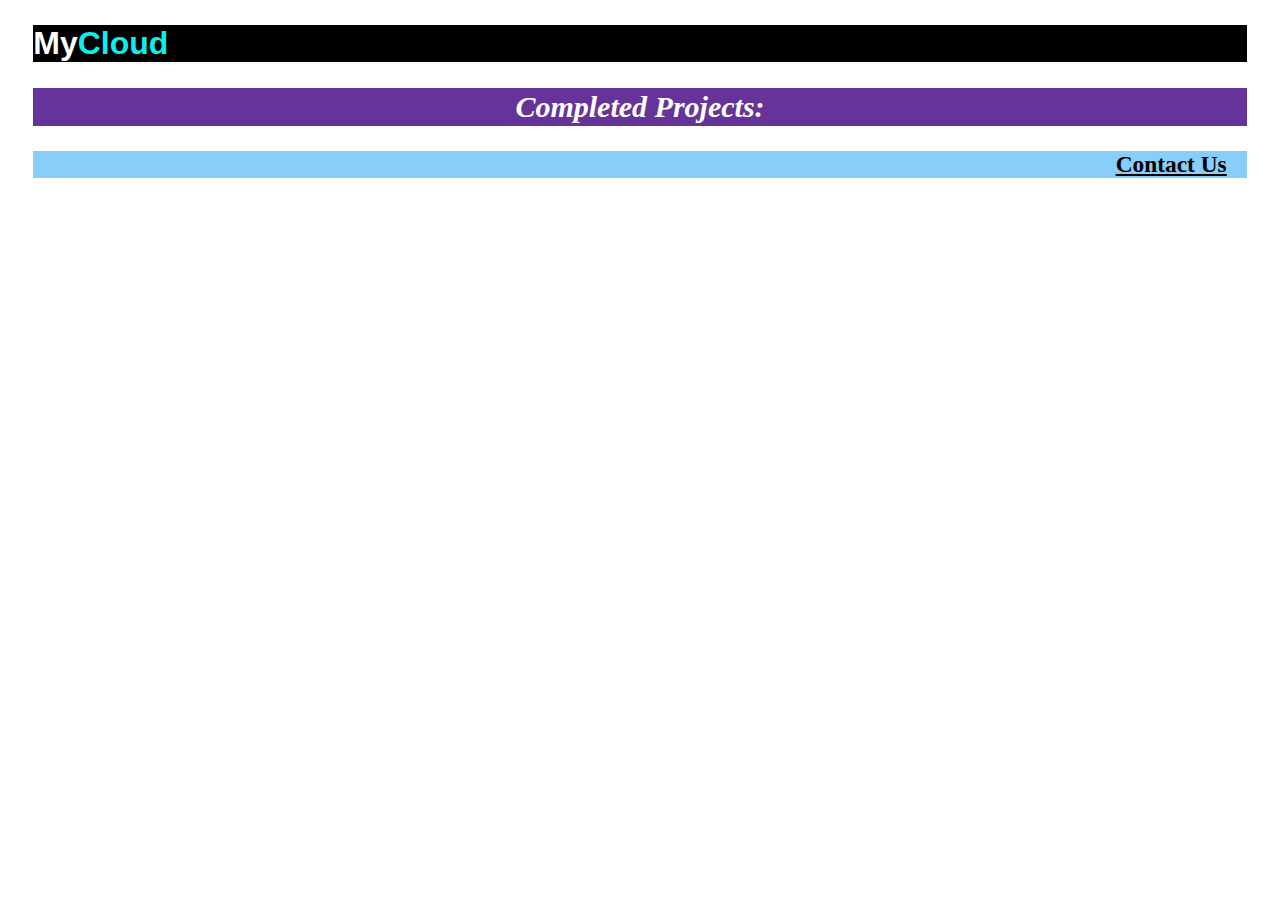
<file: Box Model/index.html>
<!DOCTYPE html>
<html lang="en">
<head>
    <meta charset="UTF-8">
    <meta name="viewport" content="width=device-width, initial-scale=1.0">
    <title>Ejemplo</title>
    <link rel="stylesheet" href="style.css">
</head>
<body>
    <div class="titulo1" >
        <h1 >My<span class="titulo2" >Cloud</span></h1>
    </div>
    <div class="titulo3" >
        <h2> Completed Projects: </h2>
    </div>   
    <div class="titulo4" >
            <h3> Contact Us </h3>
    </div> 
</body>
</html>
</file>
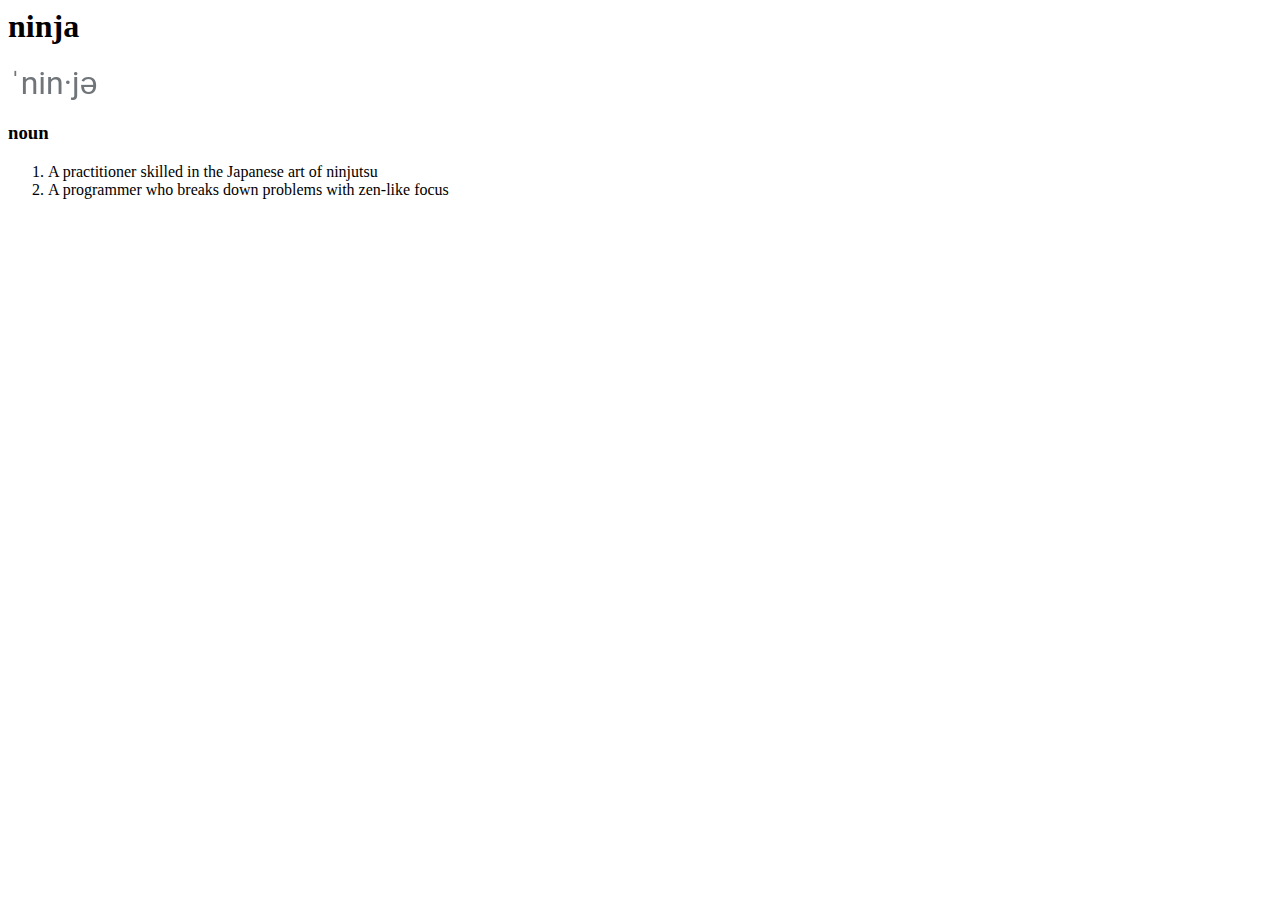
<file: Entrada diccionario/index.html>
<html>
    <head>
    <title> Entrada de diccionario</title>
    


</head>

<body>
    <h1>
        ninja
    </h1>
    <img src="pronunciation.png" alt="">
    <h3>
        noun
    </h3>
    <ol>
        <li>
            A practitioner skilled in the Japanese art of ninjutsu
            
        </li>
        <li>
            A programmer who breaks down problems with zen-like focus
        </li>
    </ol>

    
</body>






</html>
</file>
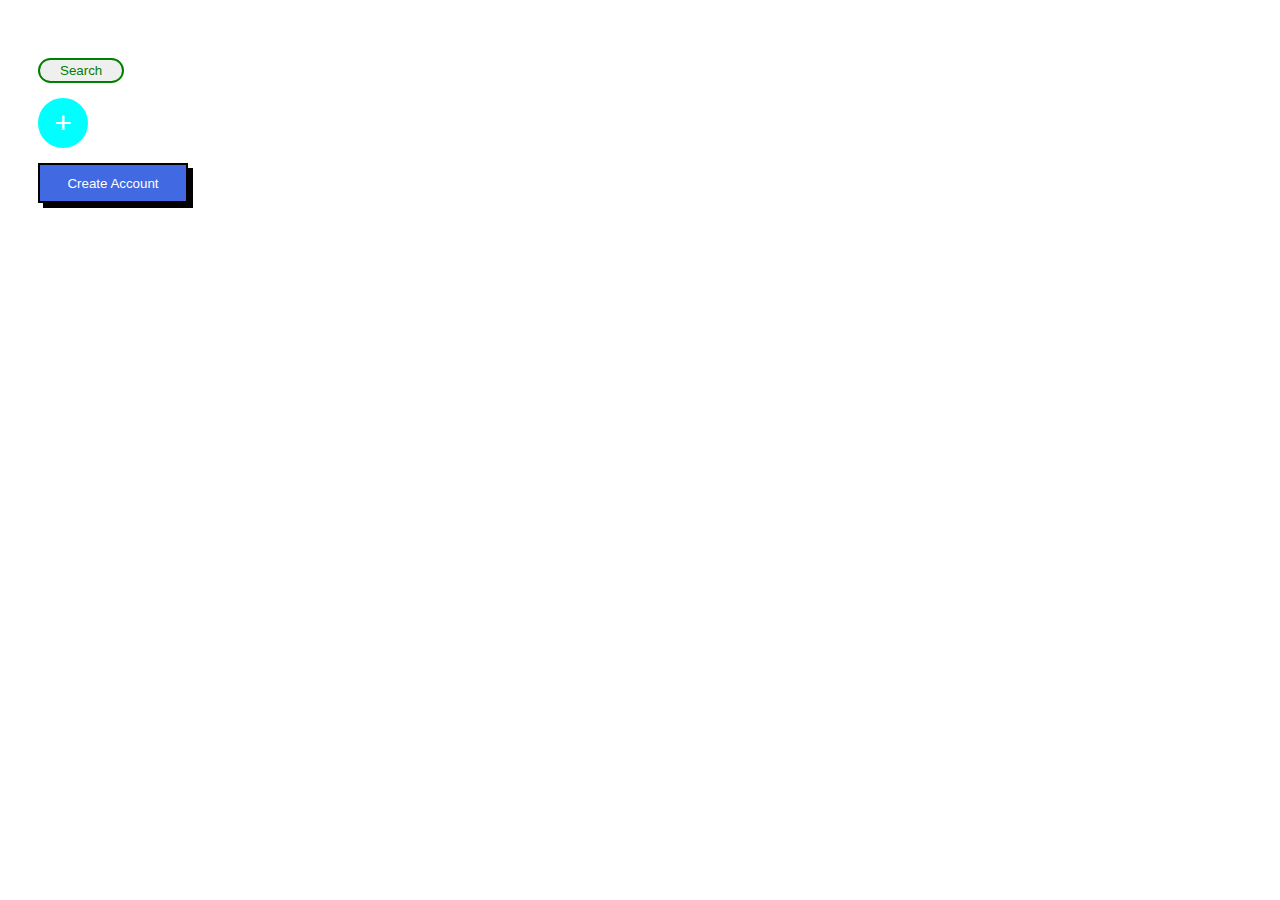
<file: Box Model/Button/index.html>
<!DOCTYPE html>
<html lang="es"> 

<head>
    <title>campo</title>
    <meta charset="UTF-8">
    <link rel="stylesheet" href="./styles.css">
</head>
<body>
    <div class="Campo">
        <button class="boton1">Search</button>
    </div>

    <div class="Campo"> 
        <button class="boton2">+</button>
    </div>

    <div class="Campo"> 
        <button class="boton3">Create Account</button>
    </div>

</body>
</html>
</file>
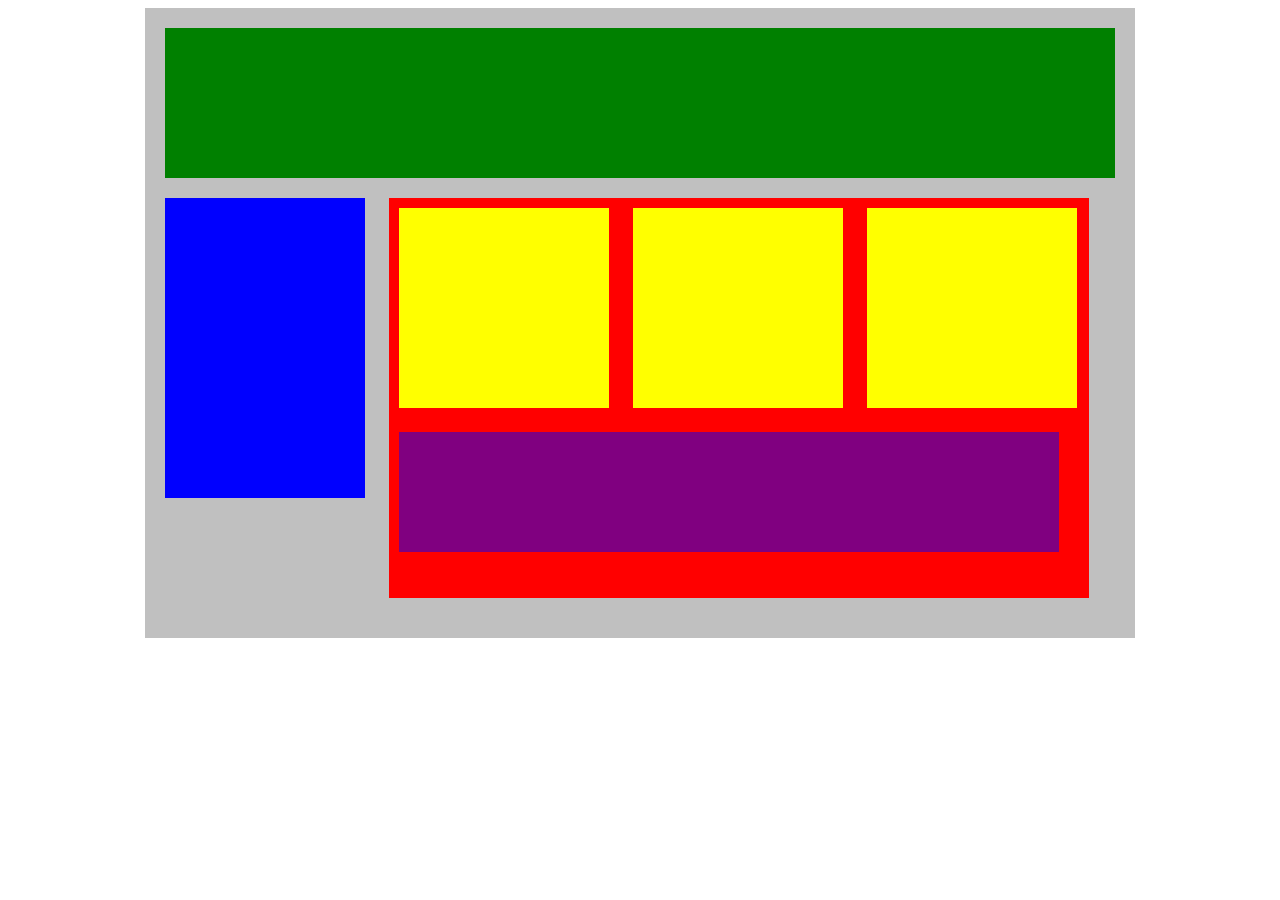
<file: Box Model/Trazando nuestros bloques/index.html>
<!DOCTYPE html>
<html lang="en">
<head>
    <title>Posición de práctica</title>
    <link rel="stylesheet" type="text/css" href="./styles.css">
</head>
<body>
    <div class="container">
        <div class="top-nav"></div>
        <div class="side-nav"></div>
        <div class="main">
            <div class="sub-content"></div>
            <div class="sub-content"></div>
            <div class="sub-content"></div>
            <div id="advertisement"></div>
        </div>
    </div>
</body>
</html>
</file>
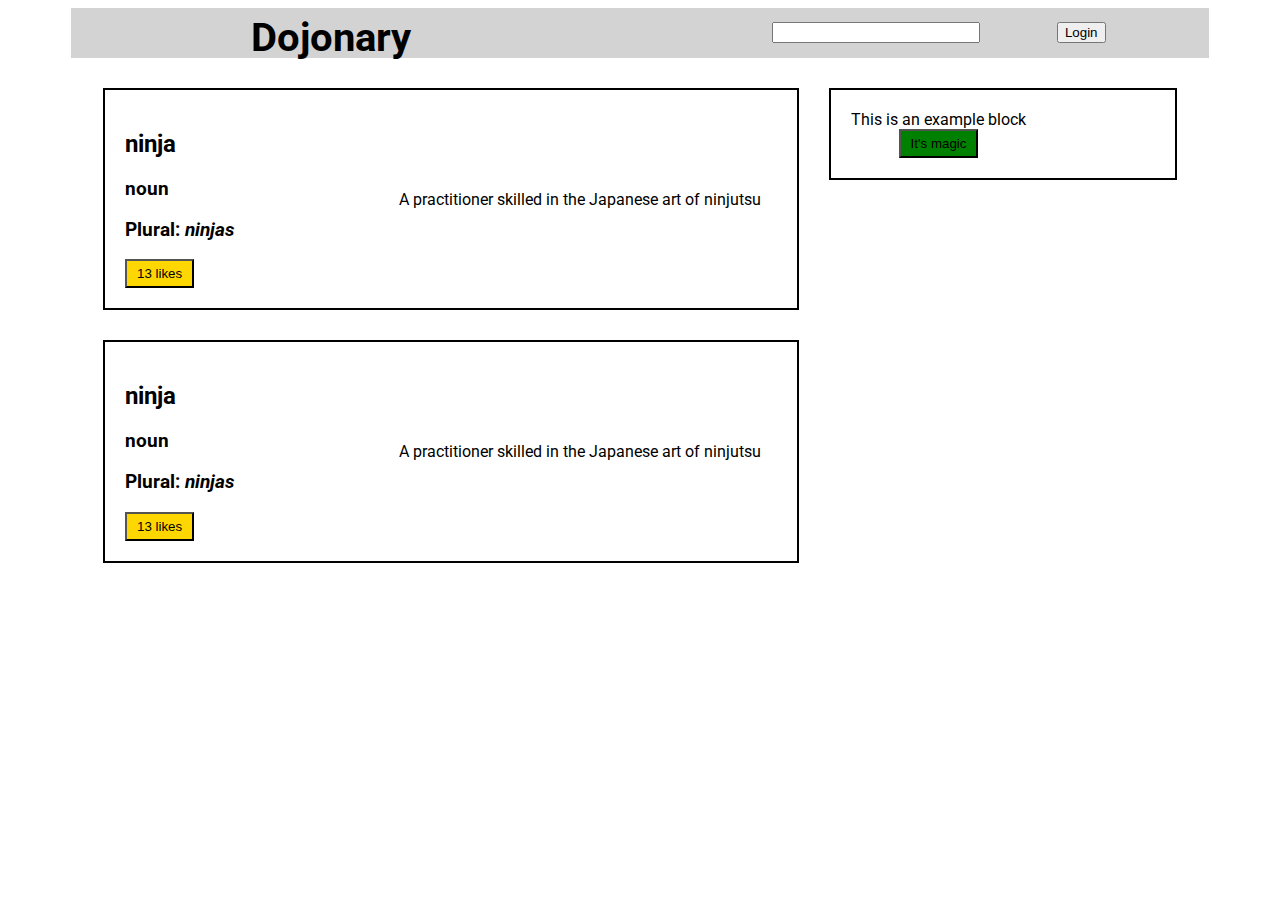
<file: Js/Evento onclick/index.html>
<!DOCTYPE html>
<html lang="en">

<head>
    <meta charset="UTF-8">
    <meta name="viewport" content="width=device-width, initial-scale=1.0">
    <link rel="stylesheet" href="./style.css">
    <script src="./index.js"></script>
    <link rel="preconnect" href="https://fonts.googleapis.com">
    <link rel="preconnect" href="https://fonts.gstatic.com" crossorigin>
    <link rel="stylesheet"
        href="https://fonts.googleapis.com/css2?family=Exo+2:ital,wght@1,400;1,500&family=Roboto:ital,wght@1,300&display=swap">
    <title> Dojonary </title>
</head>

<body>
    <nav>
        <div title="title">
            <div class="flex-container">
                <h1 class="nav-title"> Dojonary </h1>
                <div class="nav-links">
                    <div><input id="busqueda" type="text"></div>
                    <div>
                        <button id="loginbtn" class="btn" onclick="logout()">Login</button>
                    </div>
                </div>
            </div>
        </div>
    </nav>

    <div class="main">
        <div class="container-col2">
            <div class="containerBorder">
                <div class="concepts">
                    <h2>ninja</h2>
                    <h3>noun</h3>
                    <h3>Plural: <em>ninjas</em></h3>
                    <div>
                        <button class="like-button" onclick="alert('Ninja was liked')">
                            13 likes
                        </button>
                    </div>
                </div>
                <div class="description">
                    A practitioner skilled in the Japanese art of ninjutsu
                </div>
            </div>

            <div class="col3">
                <div class="containerBorder">
                    <div class="concepts">
                        <h2>ninja</h2>
                        <h3>noun</h3>
                        <h3>Plural: <em>ninjas</em></h3>
                        <div>
                            <button class="like-button" onclick="alert('Ninja was liked')">
                                13 likes
                            </button>
                        </div>
                    </div>
                    <div class="description">
                        A practitioner skilled in the Japanese art of ninjutsu
                    </div>
                </div>
            </div>


        </div>
        <div class="container-col1">
            <div class="containerBorder">
                <div class="description2">
                    This is an example block
                    <div>
                        <button id="desaparecer" onclick="magic()" class="green-button">
                            It's magic
                        </button>
                    </div>
                </div>
            </div>

        </div>
    </div>

</body>
</file>
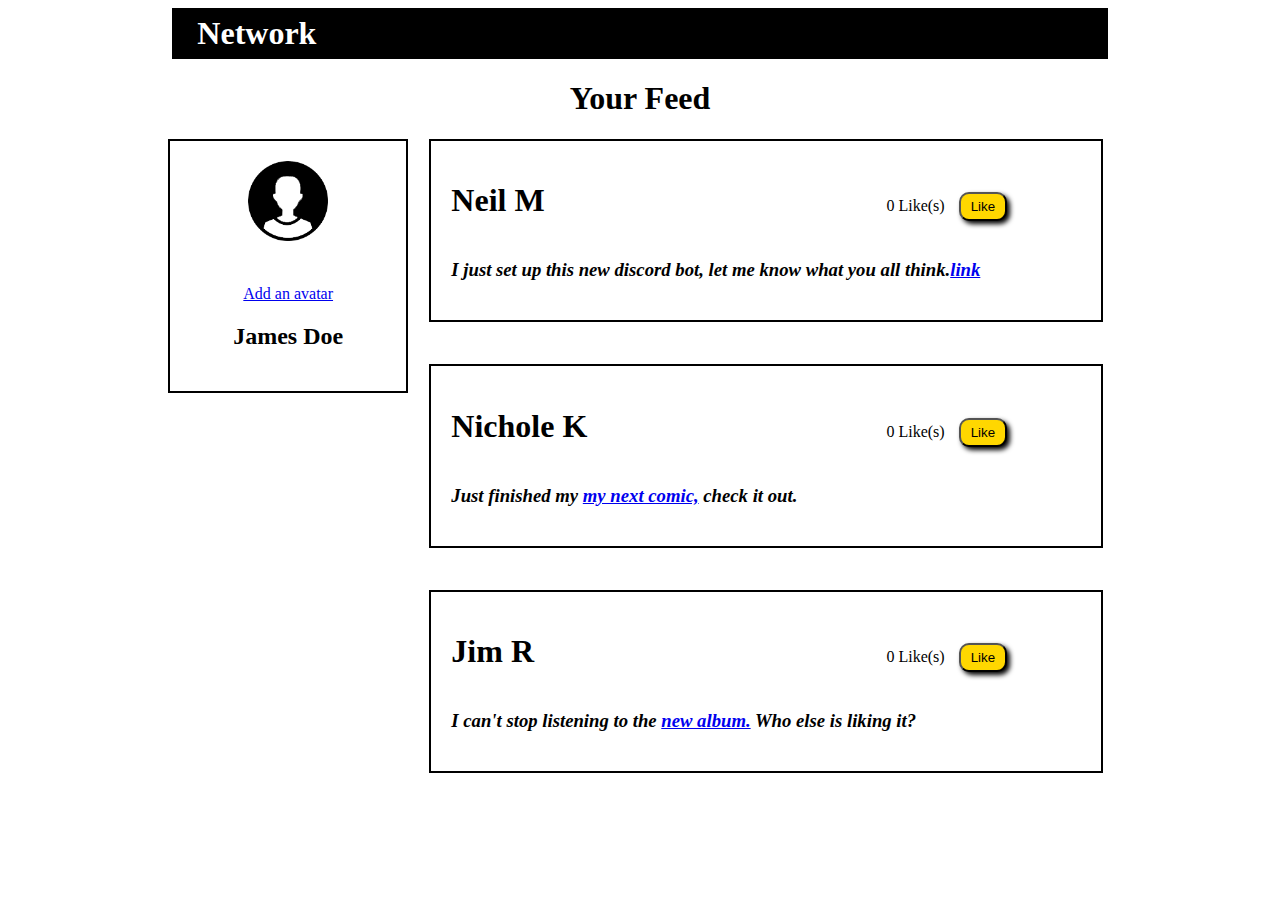
<file: Js/Me gusta - Parte 2/index.html>
<!DOCTYPE html>
<html lang="es">
<head>
    <meta charset="UTF-8">
    <meta name="viewport" content="width=device-width, initial-scale=1.0">
    <link rel="stylesheet" href="./style.css">
    <script src="./index.js"></script>
    <link rel="preconnect" href="https://fonts.googleapis.com">
    <link rel="preconnect" href="https://fonts.gstatic.com" crossorigin>
    <link href="https://fonts.googleapis.com/css2?family=Exo+2:ital,wght@1,400;1,500&family=Inter&family=Roboto:ital,wght@1,300&display=swap" rel="stylesheet">
    <title>Me gusta</title>
</head>
<body>
    <div class="nav">
        <h1>Network</h1>
    </div>
    <div class="TitleFeed"><h1>Your Feed</h1></div>

    <div class="main">
        <div class="col1">
            <div class="profile">
            <img class="photo" src="./img/mujer_profile.png" alt="">
            <div>
                <a href="#">Add an avatar</a>
            <h2>James Doe</h2>
            </div>
                
            </div>
            

        </div>

        <div class="col2">
            <div class="someUser">
                <div class="flex-container">
                    <h1 class="title">Neil M</h1>
                        <div class="btnlbl">
                            <label id="likeslbl0"> 0 Like(s) </label>
                        <button class="btn" onclick="like(0)">Like</button>
                        </div>
                </div>
                <div class = "text"><h3>I just set up this new discord bot, let me know what you all think.<a href="#">link</a></h3></div>
            </div>
            <div class="someUser">
                <div class="flex-container">
                    <h1 class="title">Nichole K</h1>
                        <div class="btnlbl">
                            <label id="likeslbl1"> 0 Like(s) </label>
                        <button class="btn" onclick="like(1)">Like</button>
                        </div>
                </div>
                <div class = "text"><h3>Just finished my <a href="#">my next comic,</a> check it out.</h3></div>
            </div>
            <div class="someUser">
                <div class="flex-container">
                    <h1 class="title">Jim R</h1>
                        <div class="btnlbl">
                            <label id="likeslbl2"> 0 Like(s) </label>
                        <button class="btn" onclick="like(2)">Like</button>
                        </div>
                </div>
                <div class = "text"><h3>I can't stop listening to the <a href="#">new album.</a> Who else is liking it?</h3></div>
            </div>

        </div>
    </div>
</body>
</file>
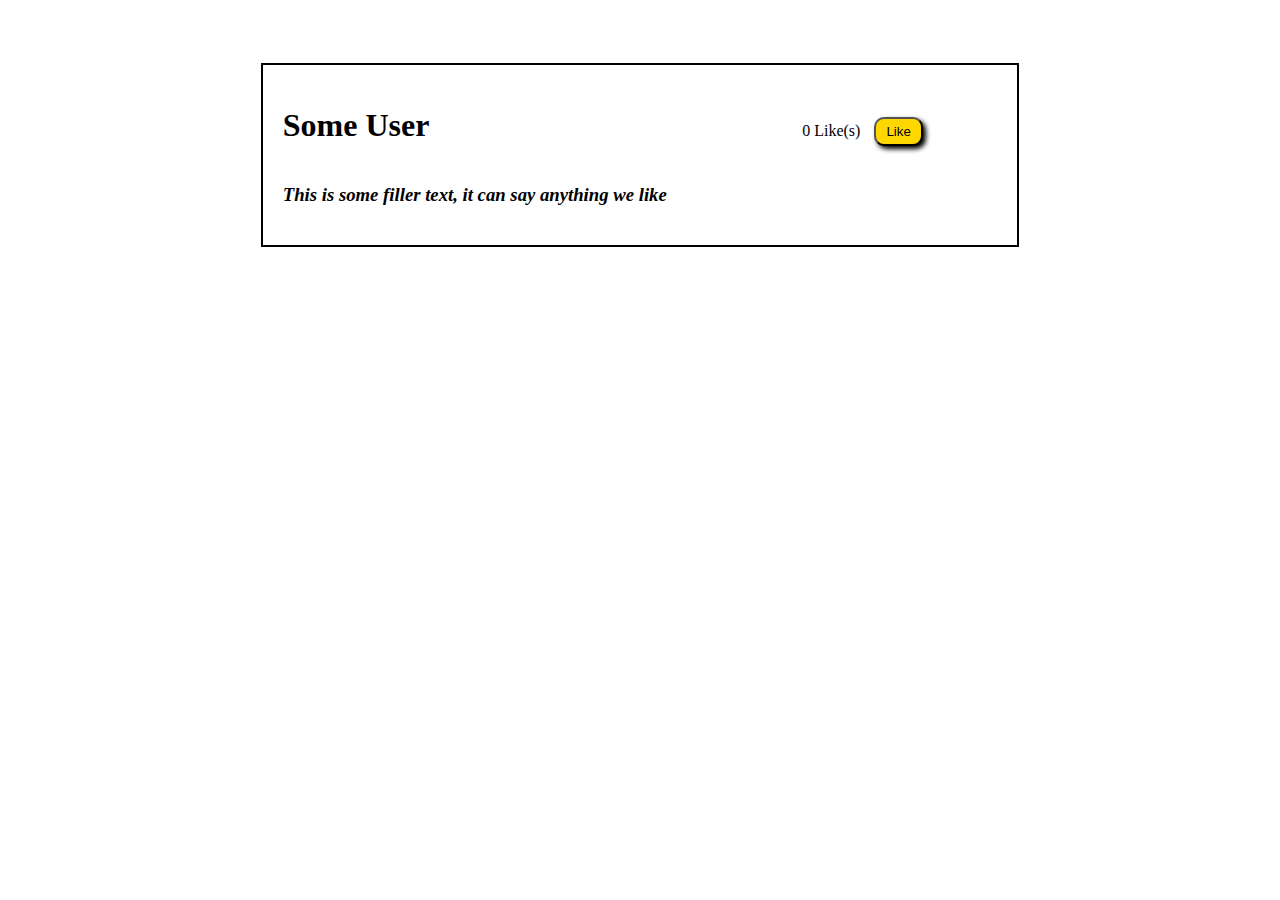
<file: Js/Me gusta/index.html>
<!DOCTYPE html>
<html lang="es">
<head>
    <meta charset="UTF-8">
    <meta name="viewport" content="width=device-width, initial-scale=1.0">
    <link rel="stylesheet" href="./style.css">
    <script src="./index.js"></script>
    <link rel="preconnect" href="https://fonts.googleapis.com">
    <link rel="preconnect" href="https://fonts.gstatic.com" crossorigin>
    <link href="https://fonts.googleapis.com/css2?family=Exo+2:ital,wght@1,400;1,500&family=Inter&family=Roboto:ital,wght@1,300&display=swap" rel="stylesheet">
    <title>Me gusta</title>
</head>
<body>
    <div class="someUser">
        <div class="flex-container">
            <h1 class="title">Some User</h1>
            
            
                <div class="btnlbl">
                    <label id="likeslbl"> 0 Like(s) </label>
                <button id="likebtn" class="btn" onclick="like()">Like</button>
                </div>
                
                
            
        </div>
        <div class = "text"><h3>This is some filler text, it can say anything we like</h3></div>
    </div>
</body>
</file>
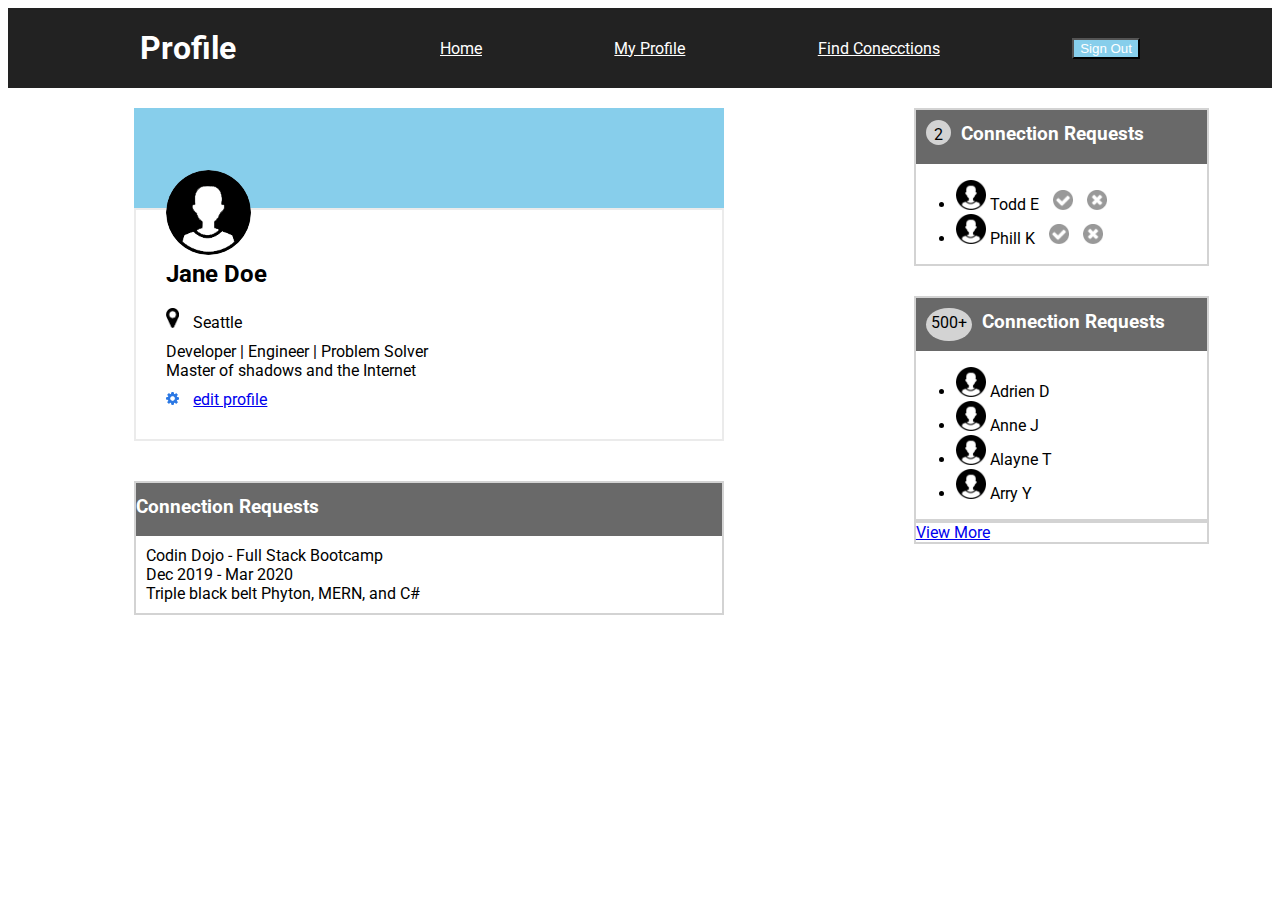
<file: Position/Página de perfil/index.html>
<!DOCTYPE html>
<html lang="en">

<head>
    <meta charset="UTF-8">
    <meta name="viewport" content="width=device-width, initial-scale=1.0">
    <link rel="stylesheet" href="./style.css">

    <link rel="preconnect" href="https://fonts.googleapis.com">
    <link rel="preconnect" href="https://fonts.gstatic.com" crossorigin>
    <link href="https://fonts.googleapis.com/css2?family=Roboto&display=swap" rel="stylesheet">
    <title>Tarjeta de usuario </title>
</head>
<body>
    <div class="nav">
        <div class="flex-container">
            <div class="flex-container">
                <h1 class="nav-title"> Profile </h1>
                <ul class="nav-links">
                    <li><a href="#">Home</a></li>
                    <li><a href="#" class="active">My Profile</a></li>
                    <li><a href="#">Find Conecctions</a></li>
                    <li><button class="btn">Sign Out</button></li>
                </ul>
            </div>
        </div>
    </div>

    <div class="contenedor">
        <div class="main">
            <div class="tarjeta">
                <div class="encabezado">
                    <img class="usuario" src="./images/mujer_profile.png" alt="imagen predeterminada de usuario">
                </div>
                <div class="cuerpo">
                    <h2>Jane Doe</h2>
                    <div class="ubicacion">
                        <img class="iconos" src="./icons/map-marker.png" alt="Imagen de ubicacion">
                        <span class="ciudad"> Seattle </span>
                    </div>
                    <div> Developer | Engineer | Problem Solver </div>
                    <div> Master of shadows and the Internet </div>
                    <div class="edicion">
                        <img class="iconos" src="./icons/gear.png" alt="Imagen de edicion">
                        <a href="#"> edit profile </a>
                    </div>
                </div>
            </div>
            <div class="description">
                <div class="contenedor3">
                    <div class="nombre titulo">
                        <h3 class="subtitle">Connection Requests</h3>
                    </div>
                    <div class="text1">
                        <div> Codin Dojo - Full Stack Bootcamp</div>
                        <div> Dec 2019 - Mar 2020 </div>
                        <div> Triple black belt Phyton, MERN, and C#</div>
                    </div>
                </div>
            </div>
        </div>

        <div class="solicitudes">
            <div class="contenedor2 ">
                <div class="nombre titulo">
                    <span id="connectionsRequestNumber" class="badge">2</span>
                    <h3 class="subtitle">Connection Requests</h3>
                </div>
                <ul class="card-item">
                    <li class="card-list-item">
                        <span>
                            <img src="./images/mujer_profile.png" alt="Phill K" class="avatar-s">
                            Todd E
                        </span>
                        <span class="contentIcons">
                            <img class="logo" src="./icons/accept-circle.png" alt="accept">
                            <img class="logo" src="./icons/close-circle.png" alt="close">
                        </span>
                    </li>
                    <li class="card-list-item">
                        <span>
                            <img src="./images/mujer_profile.png" alt="Phill K" class="avatar-s">
                            Phill K
                        </span>
                        <span class="contentIcons">
                            <img class="logo" src="./icons/accept-circle.png" alt="accept">
                            <img class="logo" src="./icons/close-circle.png" alt="close">
                        </span>
                    </li>
                </ul>
            </div>

            <div class="contenedor4 ">
                <div class="nombre titulo">
                    <span class="badge">500+</span>
                    <h3 class="subtitle">Connection Requests</h3>
                </div>
                <ul class="card-item">
                    <li class="card-list-item">
                        <span>
                            <img src="./images/mujer_profile.png" alt="Phill K" class="avatar-s">
                            Adrien D
                        </span>
                    </li>
                    <li class="card-list-item">
                        <span>
                            <img src="./images/mujer_profile.png" alt="Phill K" class="avatar-s">
                            Anne J
                        </span>
                    </li>
                    <li class="card-list-item">
                        <span>
                            <img src="./images/mujer_profile.png" alt="Phill K" class="avatar-s">
                            Alayne T
                        </span>
                    </li>
                    <li class="card-list-item">
                        <span>
                            <img src="./images/mujer_profile.png" alt="Phill K" class="avatar-s">
                            Arry Y
                        </span>
                    </li>
                </ul>

            </div>

            <div class="contenedor2 ">
                <a href="#"> View More </a>
            </div>

        </div>
    </div>
</body>
</html>
</file>
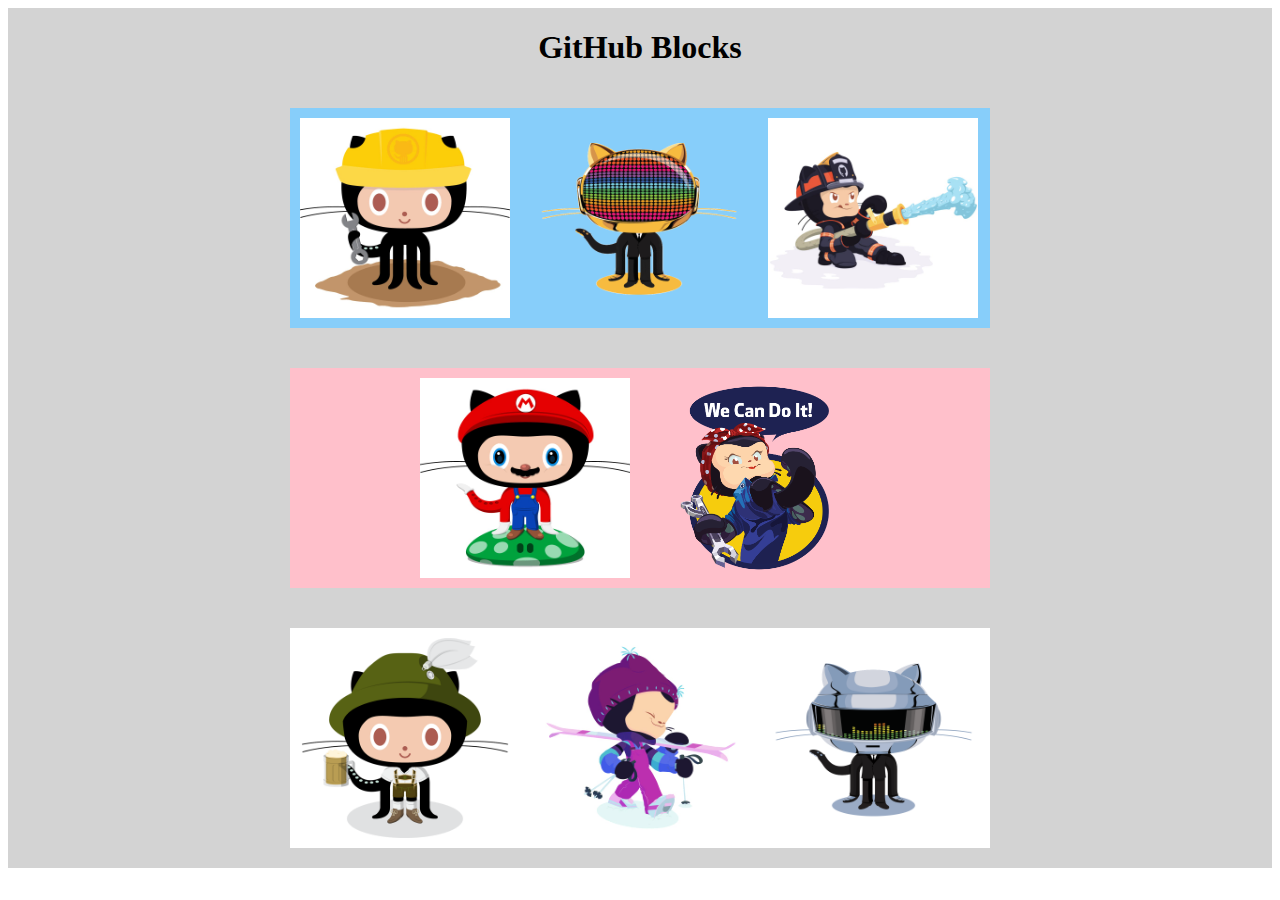
<file: Box Model/Display Property/Bloques de GitHub/index.html>
<!DOCTYPE html>
<html lang="es"> 

<head>
    <title>campo</title>
    <meta charset="UTF-8">
    <link rel="stylesheet" href="./style.css">
</head>
<body>
    <div id="container">
        <div class="title">
            <h1 >
                GitHub Blocks

            </h1>

        </div>
        <div class="main1">

            <div class="sub-content">
                <img src="img/constructocat2.jpg" alt="Gato constructor" >
            </div>
            <div class="sub-content">
                <img src="img/daftpunktocat-guy.gif" alt="" >
            </div>
            <div class="sub-content">
                <img src="img/Sentrytocat_octodex.jpg" alt="" >
            </div>
        </div>

        <div class="main2">
            <div class="sub-content">
                <img src="img/plumber.jpg" alt="" srcset="">
            </div>
            <div class="sub-content">
                <img src="img/mona-the-rivetertocat.png" alt="" >
            </div>
        </div>

        <div class="main3">
            <div class="sub-content">
                <img src="img/oktobercat.png" alt="Gato St Patrick" >
            </div>
            <div class="sub-content">
                <img src="img/snowtocat_final.jpg" alt="">
            </div>
            <div class="sub-content">
                <img src="img/daftpunktocat-thomas.gif" alt="">
            </div>
        </div>
    
    </div>

 







   







</body>
</file>
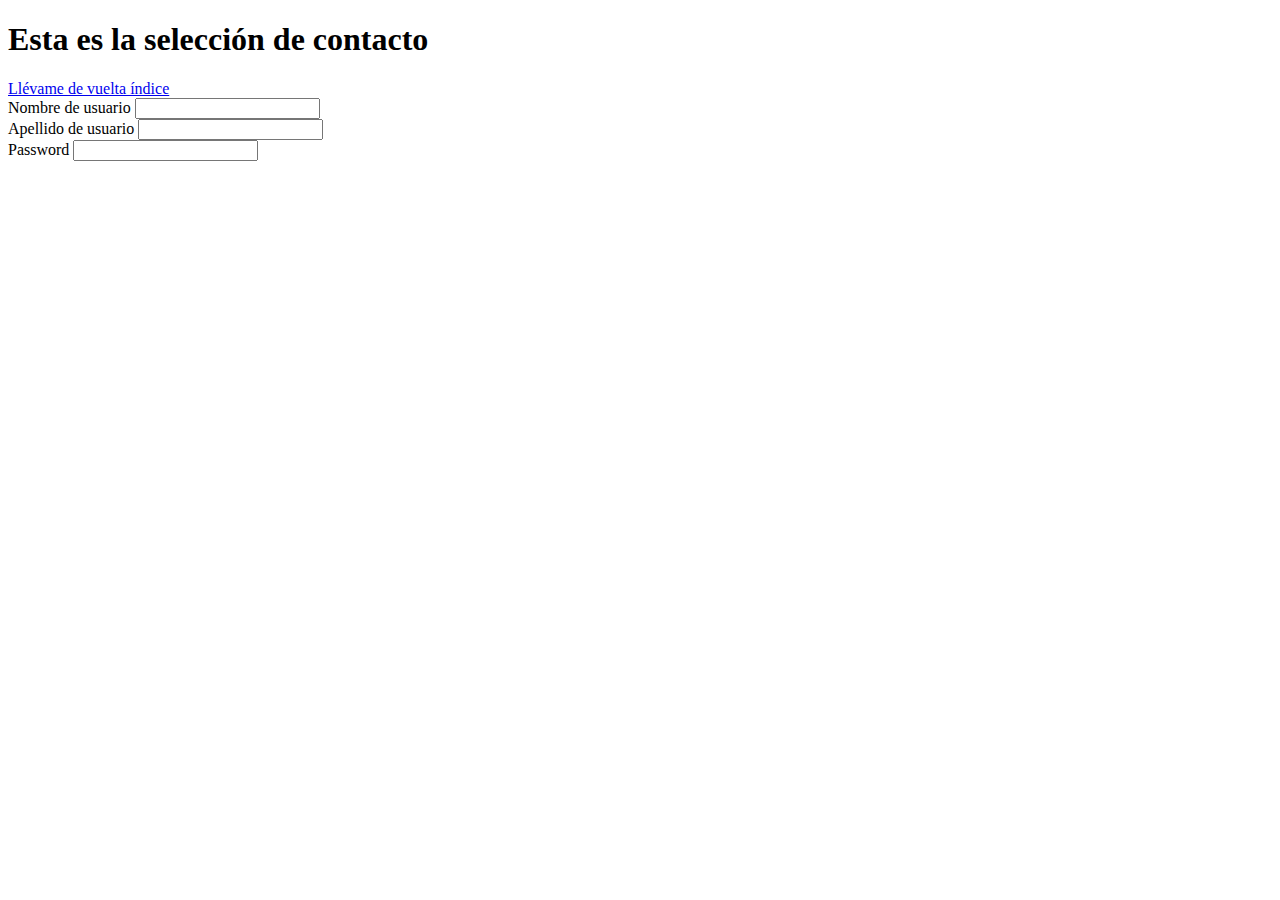
<file: Formularios/contacto.html>
<!DOCTYPE html>
<html lang="ES"> 

    <head>
        <title> Contacto </title>
        <meta charset="UTF-8">

</head>
<body>
    <H1> Esta es la selección de contacto</H1>
    <a href="./../contacto.html"> Llévame de vuelta índice </a>
    <form>
        <div> 
            <label for="nombreUsuario"> Nombre de usuario</label>
            <input type="text" name="nombreUsuario" id="nombreUsuario" >
        </div>
        <div>
            <label for="apellidoUsuario"> Apellido de usuario</label>
            <input type="text" name="apellidoUsuario" id="apellidoUsuario" >
        </div>
        <div>
            <label for="password"> Password </label>
            <input type="password" name="password" id="password" >
        </div>

    </form>



</body>

</html>
</file>
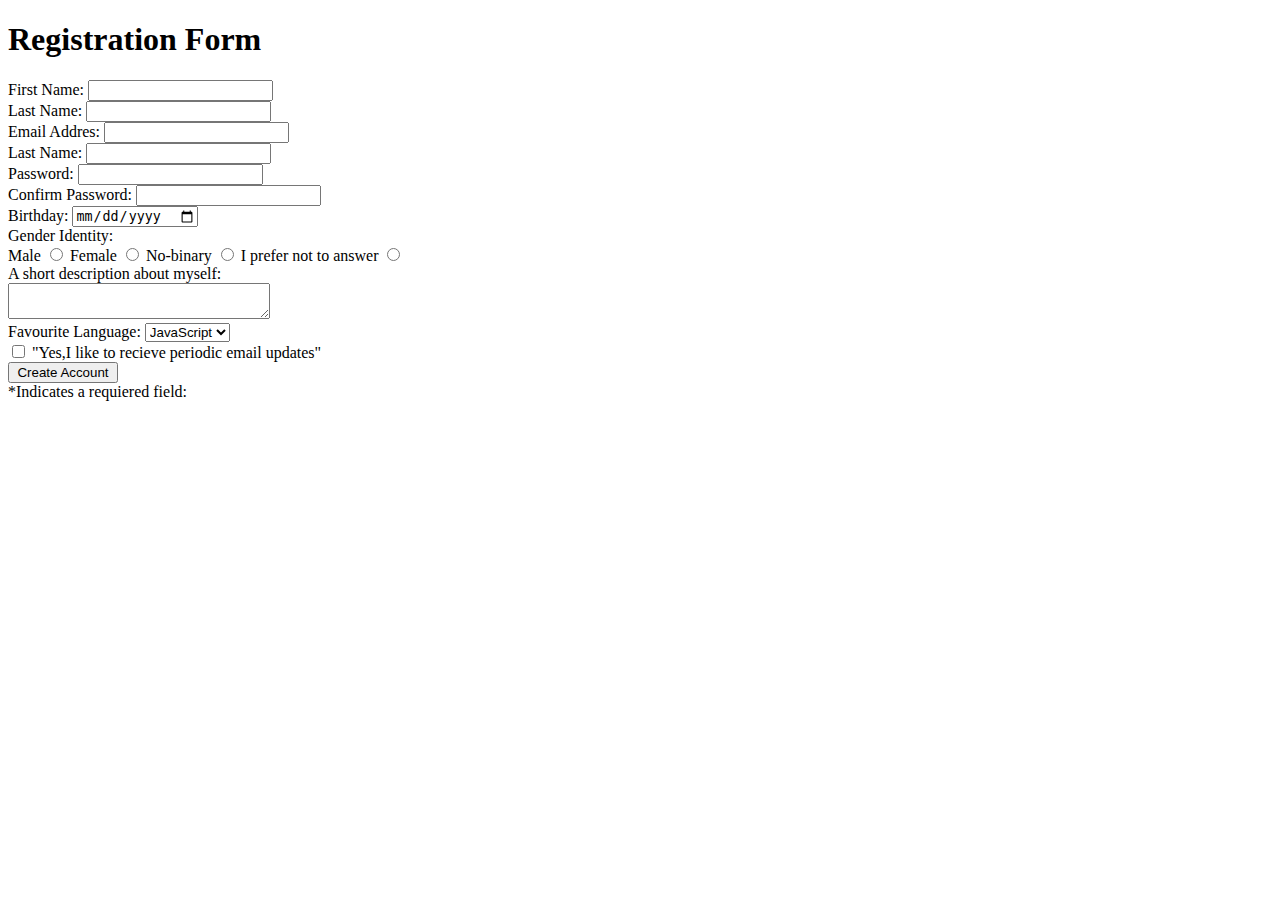
<file: Formularios/Formulario de registro.html>
<!DOCTYPE html>
<html lang="ES"> 

    <head>
        <title> Contacto </title>
        <meta charset="UTF-8">

</head>
<body>
        <H1> Registration Form</H1>
        <form>
        <div> 
            <label for="FirstName:"> First Name:</label>
            <input type="text" name="FirstName:" id="FirstName:" >
        </div>
        <div>
            <label for="LastName:"> Last Name:</label>
            <input type="text" name="LastName:" id="LastName:" >
        </div>
        <div>
            <label for="MailAdress:"> Email Addres:</label>
            <input type="text" name="MailAdress:" id="MailAdress:" >
        <div>
        </div>
            <label for="LastName:"> Last Name:</label>
            <input type="text" name="LastName:" id="LastName:" >
        </div>
        <div>
             <label for="Password"> Password: </label>
            <input type="password" name="password" id="password" >
        </div>
        <div>
            <label for="ConfirmPassword"> Confirm Password: </label>
            <input type="ConfirmPassword" name="ConfirmPassword" id="ConfirmPassword" >
        </div>
        <div>
            <label for="Birth_day"> Birthday: </label>
            <input type="date" name="Birthday" id="fecha_nacimiento" >
        </div>
        <div>
            <label for="text"> Gender Identity: </label>
       </div>
        <div>
            <label for="male"> Male </label>
            <input name="male" type="radio" id="gener" >
            <label for="female"> Female </label>
            <input name="female" type="radio" id="gener" >
            <label for="NoBinary"> No-binary </label>
            <input name="NoBinary" type="radio"  id="NoBinary" >
            <label for="NoAnswer"> I prefer not to answer </label>
            <input name="NoBinary" type="radio" id="NoAnswer" >
        </div>
        <div>
            <label for="text"> A short description about myself: </label>
        <div>
            <textarea name="" cols="30" rows="0"></textarea>
        </div>
        <div>
            <LAbel FOR="Language"> Favourite Language: </LAbel>
            <select name="Language" id="Language">
                <option value="JavaScript"> JavaScript </option>
                <option value="CSharp"> CSharp </option>
                <option value="Python"> Python </option>
            </select>
        </div>
        <div>
            <input type="checkbox">
            <label for="text"> "Yes,I like to recieve periodic email updates" </label>
        </div>
            <div class="campo">
                <input type="submit" value="Create Account" style="width: 110px;"> 
        </div>
        <div>
            <label for="text"> *Indicates a requiered field: </label>
       </div>

       
        
        


    </form>



</body>

</html>
</file>
<file: Box Model/style.css>
body {
}
h1, span
    {
        
        color: white;
        display: inline-block;
        margin:0px;
    }   

h2
    {
        
        color: white;
        display: inline-block;
        margin: 2px;
    }   
div{
    margin: 2%;
}
.titulo1{
    font-family: 'Trebuchet MS', 'Lucida Sans Unicode', 'Lucida Console', 'Lucida Sans', Arial, sans-serif;
    font-weight: bold ;
    background-color:black;

}
.titulo2{
    color: rgb(14, 238, 234);

}
.titulo3
{ 
    font-family: cursi;
    background-color: #663399;
    text-align: center;
    font-style: italic;
    font-size: 20px;
}

.titulo4
{ 
    font-family: Cambria, Cochin, Georgia, Times, 'Times New Roman', serif;
    background-color: #87CEFA;
    text-align: right;
    padding-right: 20px;
    text-decoration: underline;
    font-style: normal;
    font-size: 20px;

}
</file>
<file: Box Model/Button/styles.css>
.boton1 {
    border-radius: 20px;
    padding: 3px 20px;
    border: 1px #20B2AA;

    border: 2px solid green;
    color: green;
    margin-top: 50px;
    margin-left: 30px;
}

.boton1:hover {
  background-color: gray;
}
.boton2 {
  border-radius: 50%;
  width: 50px;
  height: 50px;
  margin: 15px 30px;
  
  background-color: aqua;
  color:white;
  border: 2px solid aqua;
  font-size: 30px;
  text-align: center;
  
}

.boton2:hover {
  background-color: #0056b3 ;

}

.boton3 {
  background-color: #4169E1 ;
  color: white;
  padding: 3px 20px;
  width: 150px;
  height: 40px;

  border: 2px solid black;
  margin-left: 30px;

}
.boton3 {
box-shadow: 5px 5px 0px rgba(0,0, 0, 5);

}
.boton3:hover {
  background-color: gray;
}
</file>
<file: Box Model/Trazando nuestros bloques/styles.css>
.container{
    width: 950px;
    background-color: silver;
    margin: 0px auto;
    padding: 20px;
}
.top-nav {
    height: 150px;
    background-color: green;
}
.side-nav {
    height: 300px;
    width: 200px;
    background-color: blue;
    display: inline-block;
    margin: 20px 0px;
    
}
.main {
    height: 400px;
    width: 700px;
    background-color: red;
    display: inline-block;
    vertical-align: top;
    margin: 20px 20px;
}
.sub-content {
    height: 200px;
    width: 210px;
    background-color: yellow;
    display: inline-block;
    margin: 10px 10px;
}
#advertisement {
    height: 120px;
    width: 660px;
    background-color: purple;
    margin: 10px;
}
</file>
<file: Js/Evento onclick/style.css>
body{
    font-family: 'Exo 2', sans-serif;
    font-family: 'Roboto', sans-serif;
}
.nav{
    display: flex;
    background-color: #D3D3D3;
    align-items: center;
    
}

.nav-title
{
    margin-top: 6px;
}

.flex-container{
    display: flex;
    justify-content:space-around;
    background-color: #D3D3D3;
    margin-left: 5%;
    margin-right: 5%;
    font-size: 20px;
    height: 50px;
    
    
    
}
.nav-links{
    display: flex;
    list-style-type: none;
    justify-content: space-around;
    margin-top: 10px;
    gap: 30%;

}

#busqueda{
    width: 50%;
    min-width: 200px;
    max-width: 500px;
}


.main{
    display: flex;

}   
.container-col2{
    flex: 2;
    height: 20px;
    margin: 30px 20px 10px 95px;
}
.containerBorder
{
    border: 2px solid black;
    display: flex;
    flex-wrap: wrap;
    align-items: center;

}
.container-col1{
    flex: 1;
    height: 20px;
    margin: 30px 95px 10px 10px;
}

.col3{
    margin-top: 30px;
}


.like-button
{
    background-color: #FFD700;
    padding: 5px 10px;
}
.concepts{
    flex:1;
    padding: 20px;
}
.description{
    text-align:center;
    flex:2;
    
}
.description2{
    text-align:center;
    padding: 20px;
    
}

.green-button{
    background-color: green;
    padding: 5px 10px;
    
}
</file>
<file: Js/Me gusta - Parte 2/style.css>
.body{
    font-family: 'Exo 2', sans-serif;
    font-family: 'Inter', sans-serif;
    font-family: 'Roboto', sans-serif;
}
.nav{
    background-color: black;
    color: white;
    padding: 2px 20px;
    margin: 0 13%;
}
.nav h1{
    margin: 5px;
}
.main{
    display: flex;
}
.col1{
    flex:1;
}
.col2{
    flex:2;
}
.TitleFeed{
    text-align: center;
}
.profile{
    border: 2px solid black;
    margin: 0% 5% 5% 38%;
    padding: 0% 5% 5% 5%;
    text-align: center;
}
.photo{
    height: 80px;
    margin-bottom: 40px;
    margin-top: 20px;
}
.someUser{
    border: 2px solid black;
    flex-wrap: wrap;
    align-items: center;
    padding: 20px;
    margin: 0% 20% 5% 0%;

}
.flex-container{
    display: flex;
    align-items: baseline;
    justify-content: space-between;

}
.btnlbl{
    position: relative;
    width: 125px;
    right: 70px;
    

}
.btn{
    background-color: #FFD700;
    box-shadow: 3px 3px 5px 0px;
    padding: 5px 10px;
    border-radius: 10px;
    margin-left: 10px;

    
    
}
.text{
    font-style:oblique;

}
</file>
<file: Js/Me gusta/style.css>
.body{
    font-family: 'Exo 2', sans-serif;
    font-family: 'Inter', sans-serif;
    font-family: 'Roboto', sans-serif;
}
.someUser{
    border: 2px solid black;
    flex-wrap: wrap;
    align-items: center;
    padding: 20px;
    margin: 5% 20%;

}
.flex-container{
    display: flex;
    align-items: baseline;
    justify-content: space-between;

}
.btnlbl{
    position: relative;
    width: 125px;
    right: 70px;
    

}
.btn{
    background-color: #FFD700;
    box-shadow: 3px 3px 5px 0px;
    padding: 5px 10px;
    border-radius: 10px;
    margin-left: 10px;

    
    
}
.text{
    font-style:oblique;

}
</file>
<file: Position/Página de perfil/style.css>
.flex-container{
    width: 1000px;
    margin: 0 auto;
}
.flex-container, .nav-links, .nav{
    display: flex;
    justify-content: space-between;
    align-items:center;
}
.nav{
    height: 80px;
    background-color: #222;
    color: #fff;
    margin-bottom: 20px;
}   
.nav-links{
    width: 70%;
    list-style-type: none;
    align-items: center;
}

body{
    font-family: 'Island Moments', cursive;
    font-family: 'Roboto', sans-serif;
}
.contenedor{
    display: flex;
}
.main{
    flex: 2;
    margin-left: 10%;
    margin-right: 5%;
}
.titulo{
    background-color: #696969;
}
.tarjeta{
  margin-bottom: 40px;  
    
}
.encabezado {
    background-color: #87CEEB;
    height: 100px;
}
.usuario{
    position: relative;
    width: 85px;
    top: 60px;
    left: 30px;
    border-radius: 55%;
    padding: 2px;
    border-color: #DCDCDC;
    border-width: 2px ;
}
.cuerpo{
    padding: 30px;
    border: 2px solid #e8e8e8e1;
}
.iconos{
    width: 13px;
    margin-right: 10px;
}
.ubicacion{
    margin-bottom: 10px;
}
.edicion{
    margin-top: 10px;
}
.solicitudes
{
    flex: 1;
    height: 50px;
    
    width: 10%;
    margin-left: 10%;
    margin-right: 5%;
    
    
}
.contenedor2{
    border: 2px solid #D3D3D3;
    margin-bottom: 30px;
}
.contenedor4{
    border: 2px solid #D3D3D3;
}
.subtitle{
    color: white;
    margin-top: 13px;
}
.badge{
    margin: 10px 10px;
    border-top: 10px;
    text-align: center;
    background-color: #D3D3D3;
    padding: 5px;
    border-radius: 50%;
    flex-wrap: wrap;
    text-align: center;
}
#connectionsRequestNumber{
    width: 15px;
    height: 15px;   
}
.logo{
margin-left: 10px;
height: 20px;
}
.avatar-s{
    width: 0 auto;
    height: 30px;
    align-content:left;
}
.nombre{
    display: flex;
}
.contentIcons{
    align-items: flex-end;
}
.contenedor3{
    border: 2px solid #D3D3D3;

}
.text1{
    padding: 10px;
}
li a{
    color: white;
}
.btn{
    background-color: #87CEEB;
    color: white;
}
</file>
<file: Box Model/Display Property/Bloques de GitHub/style.css>
.title
{
    text-align: center;
    width: 100%;
}

.main1
{
    background-color: #87CEFA;
    width: 700px;
    display: inline-block;
    vertical-align: top;
    margin: 20px 20px;
}

.main2 {
    background-color: pink;
    width: 700px;
    justify-content: center;
    vertical-align: top;
    margin: 20px 20px;
    display: flex;
    flex-wrap: wrap;
}

.main3 {
    background-color: white;
    width: 700px;
    display: inline-block;
    vertical-align: top;
    margin: 20px 20px;
    align-content:  center;
}

.sub-content {
    height: 200px;
    width: 210px;
    display: inline-block;
    margin: 10px 10px;
}


#container{
    background-color: #D3D3D3;
    width: 100%;
    justify-content: center;
    display: flex;
    flex-wrap: wrap;
}
img{
    height: 200px;
    width: 210px;;
}
</file>
